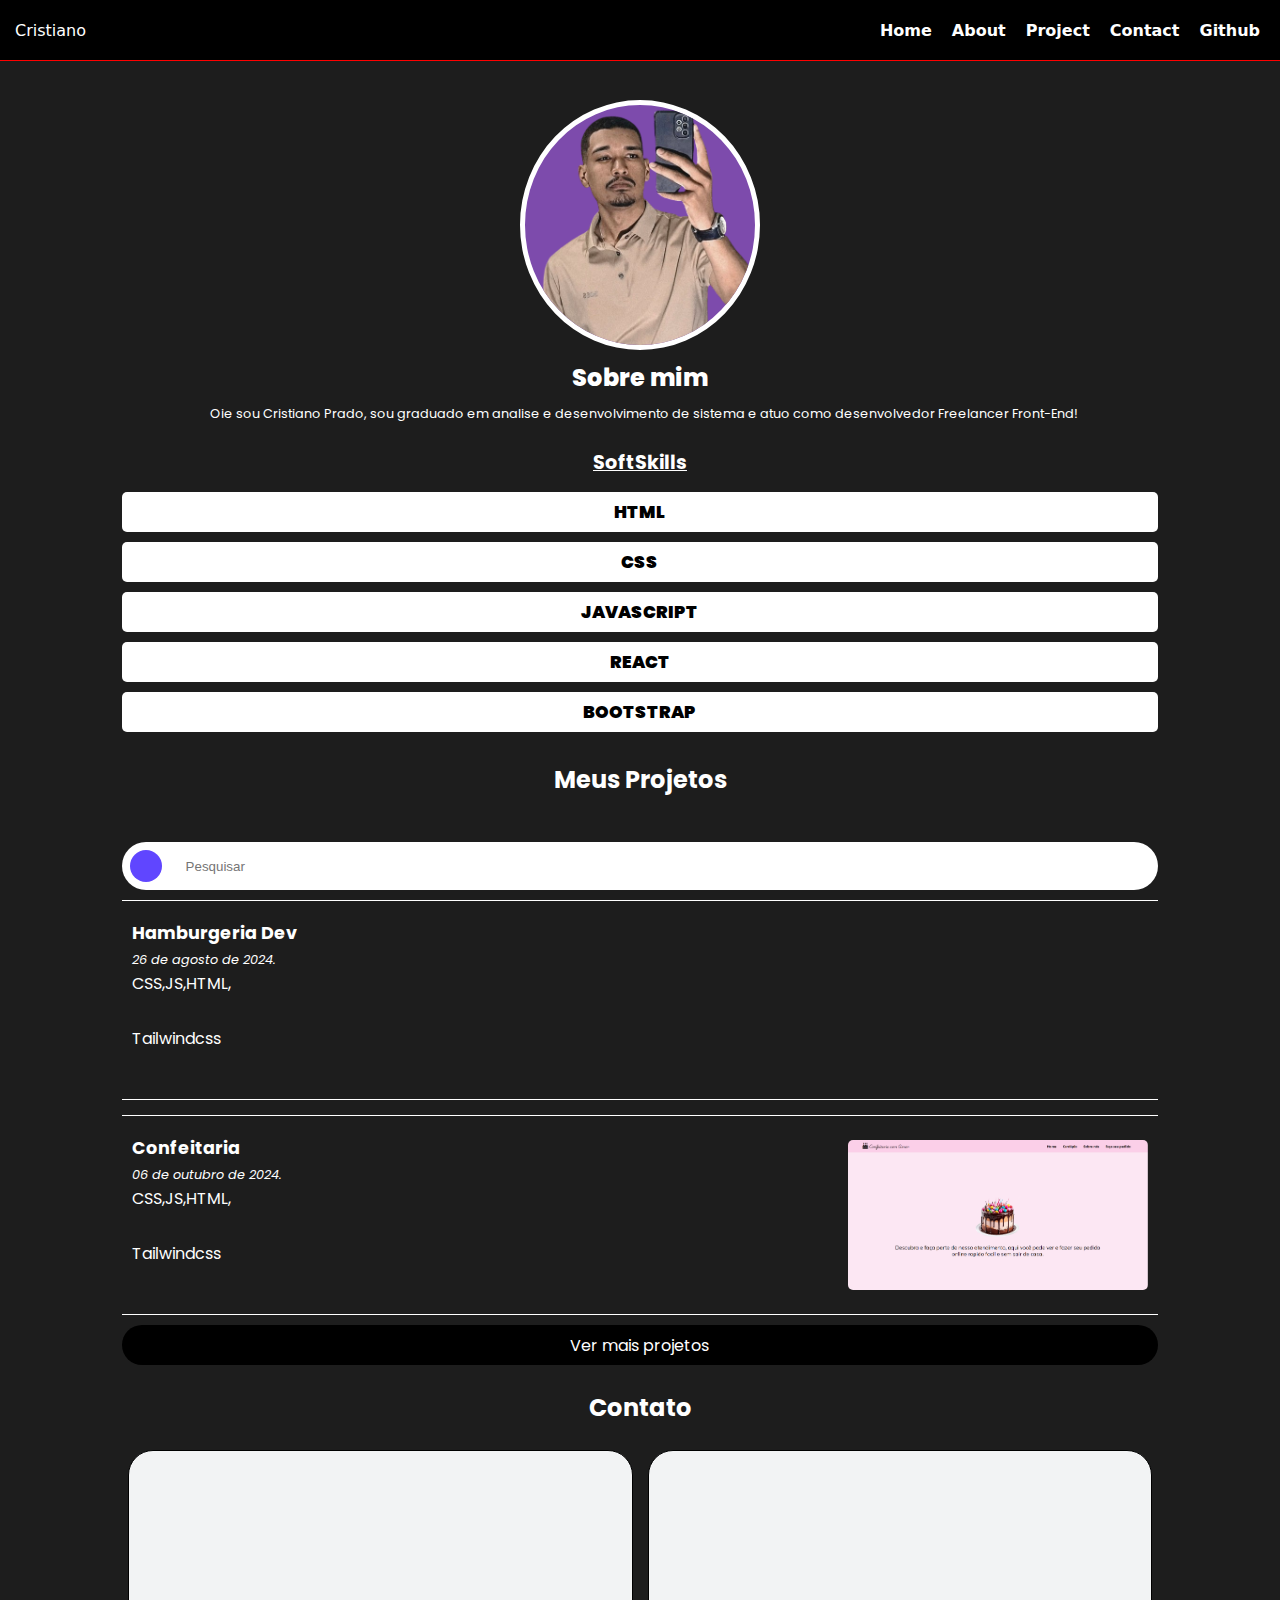
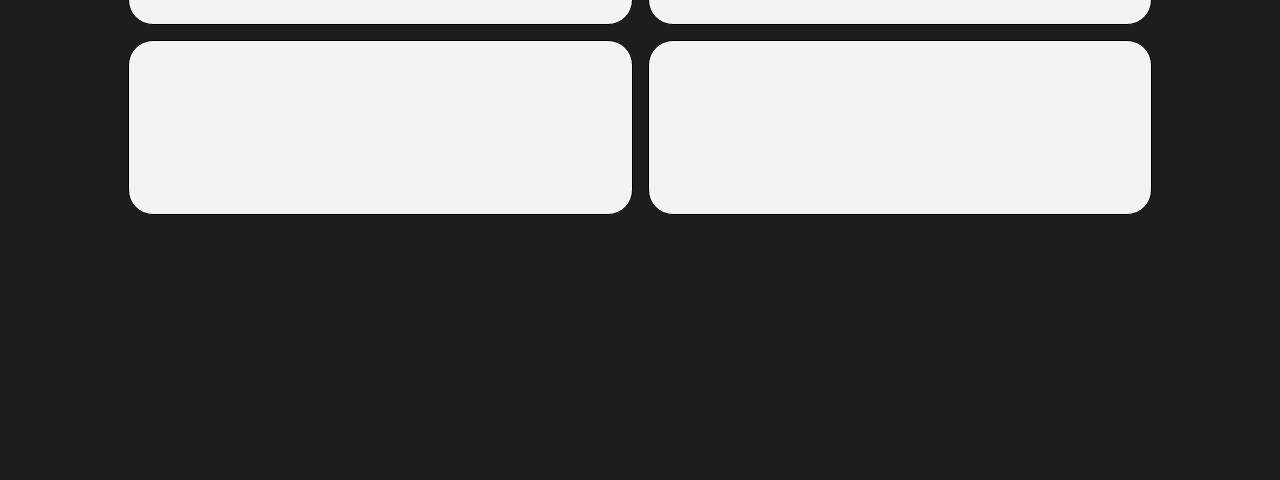
<file: index.html>
<!DOCTYPE html>
<html lang="pt-br">
<head>
    <meta charset="UTF-8">
    <meta name="viewport" content="width=device-width, initial-scale=1.0">
    <link rel="stylesheet" href="/src/styles/style.css">
    <link rel="stylesheet" href="/src/styles/global.css">
    <link rel="stylesheet" href="https://cdnjs.cloudflare.com/ajax/libs/font-awesome/6.6.0/css/all.min.css" integrity="sha512-Kc323vGBEqzTmouAECnVceyQqyqdsSiqLQISBL29aUW4U/M7pSPA/gEUZQqv1cwx4OnYxTxve5UMg5GT6L4JJg==" crossorigin="anonymous" referrerpolicy="no-referrer" />
    <link rel="shortcut icon" href="/src/img/favicon.ico" type="image/x-icon">
    <title>Cristiano | Prado</title>
</head>
<body>
    <header class="header">
        <nav class="navbar">
            <div class="fixed-nav">
                <a href="#" class="logo link">Cristiano</a>
                <div class="mobile">
                    <div class="linha" id="line1"></div>
                    <div class="linha" id="line2"></div>
                    <div class="linha" id="line3"></div>
                </div>
            </div>
            <ul class="list">
                <li class="item"><a href="#home" class="links">Home</a></li>
                <li class="item"><a href="#sobre" class="links">About</a></li>
                <li class="item"><a href="#projetos" class="links">Project</a></li>
                <li class="item"><a href="#contato" class="links">Contact</a></li>
                <li class="item"><a href="https://github.com/Cris-Prado/Hamburgeria-Dev" target="_blank" class="links">Github</a></li>

            </ul>
        </nav>
    </header>
    <main class="main">
        <div id="home"></div>
        <section class="intro">
            <div class="infos">
                <img src="/src/img/Cristiano-foto-removebg-preview.png" alt="Cristiano" class="foto-perfil">
                <h2 class="titex1" id="sobre">Sobre mim</h2>
                <p class="pg1">Oie sou Cristiano Prado, sou graduado em analise e desenvolvimento de sistema e atuo como desenvolvedor Freelancer Front-End!</p>
            </div><br>
            <div class="infoskill">
                <span class="pg2"><b><u>SoftSkills</u></b></span>
                <div class="box-info">
                    <div class="info-grup-box">
                        <i class="fa-brands fa-html5 lingICo"></i>
                        <span class="pg3">Html</span>
                    </div>
                    <div class="info-grup-box">
                        <i class="fa-brands fa-css3-alt lingICo"></i>
                        <span class="pg3">css</span>
                    </div>
                    <div class="info-grup-box">
                        <i class="fa-brands fa-js lingICo"></i>
                        <span class="pg3">Javascript</span>
                    </div>
                    <div class="info-grup-box">
                        <i class="fa-brands fa-react lingICo"></i>
                        <span class="pg3">React</span>
                    </div>
                    <div class="info-grup-box">
                        <i class="fa-brands fa-bootstrap lingICo"></i>
                        <span class="pg3">bootstrap</span>
                    </div>
                </div>
            </div>
        </section><br>
        <section class="projetos">
            <h2 class="titext1" id="projetos">Meus Projetos</h2><br>

            <div class="input-group">
                <div class="input-icon">
                    <i class="fa-solid fa-magnifying-glass"></i>
                </div>
    
                <input type="text" name="search" id="search" class="input-field" placeholder="Pesquisar">
            </div>
            

            <ul class="item-sear">
                <li class="boxGrup">
                    <div class="textobox">
                        <div class="texts">
                            <h3 class="tl1">Hamburgeria Dev</h3>
                            <span class="tl2-date"><em>26 de agosto de 2024.</em></span>
                        </div>
                
                        <div class="lg">
                            <span>CSS</span>,
                            <span>JS</span>,
                            <span>HTML</span>,
                            <span>Tailwindcss</span>
                        </div>
                    </div>
                    <div class="img-grupo-box">

                    </div>
                </li>

                <li class="boxGrup">
                    <div class="textobox">
                        <div class="texts">
                            <h3 class="tl1">Confeitaria</h3>
                            <span class="tl2-date"><em>06 de outubro de 2024.</em></span>
                        </div>
                
                        <div class="lg">
                            <span>CSS</span>,
                            <span>JS</span>,
                            <span>HTML</span>,
                            <span>Tailwindcss</span>
                        </div>
                    </div>
                    <div class="img-grupo-box">
                        <img src="/src/img/confeitaria.png" alt="">
                    </div>
                </li>

                <li id="no_results">
                    <p>Nenhum resultado encontrado</p>
                </li>
            </ul>

            <div class="anc-pg"><a href="/projetos.html">Ver mais projetos</a></div>
        </section><br>
        <section class="contato" id="contato">
            <h2 class="titext1">Contato</h2><br>
            <div class="card-box">
                <div class="card"></div>
                <div class="card"></div>
                <div class="card"></div>
                <div class="card"></div>
            </div><br><br><br>
        </section>
    </main>
    <script src="/src/config/js/MenuToogle.js"></script>
</body>
</html>
</file>
<file: src/styles/style.css>
.header{
    width: 100%;
    position: fixed;
    align-items: center;
    justify-content: center;

    display: flex;
    align-items: center;
    justify-content: space-between;
    padding: 10px;

    background-color: var(--black);
    color: rgb(255, 255, 255);    border-bottom: 1px solid red;
    border-bottom: 1px solid red;

}

.link{
    font-family: system-ui, -apple-system, BlinkMacSystemFont, 'Segoe UI', Roboto, Oxygen, Ubuntu, Cantarell, 'Open Sans', 'Helvetica Neue', sans-serif;
    font-weight: 400;
}

.list{
    list-style: none;
    display: flex;
    font-family: system-ui, -apple-system, BlinkMacSystemFont, 'Segoe UI', Roboto, Oxygen, Ubuntu, Cantarell, 'Open Sans', 'Helvetica Neue', sans-serif;
    font-weight: 700;
}

.item, .links, .link{
    color: var(--white);
    padding: 5px;
    text-decoration: none;
}

.links:hover{
    opacity: 30%;
}

.navbar{
    display: flex;
    width: 100%;
    align-items: center;
    justify-content: space-between;
}

/* Menu Mobile */
.mobile{
    display: none;
}

.fixed-nav{
    display: flex;
    align-items: center;
    min-height: 40px;
}

@media (max-width: 720px) {
    .mobile{
        height: 30px;
        width: 30px;
        border-radius: 5px;
        position: absolute;
        display: flex;
        flex-direction: column;
        justify-content: space-around;
        right: 25px;
        cursor: pointer;
    }

    .linha{
        background-color: white;
        border: 2px solid white;
        border-radius: 5px;
        transition: all 0.2s;

    }

    .active #line1{
        position: relative;
        top: 10px;
        transform: rotate(45deg);
        transition: all 0.2s;
    }
    .active #line2{
        opacity: 0;
    }
    .active #line3{
        position: relative;
        bottom: 10px;
        transform: rotate(315deg);
        transition: all 0.2s;
    }

    .list{
        flex-direction: column;
        justify-content: start;
        margin: 0 0 0 -10px ;
        display: none;
        transition: all 0.4s;
        display: flex;
        position: absolute;
        top: 60px;
        left: -300px;
        width: 55vw;
        height: 100vh;
    }

    .list.active{
        position: absolute;
        top: 60px;
        left: 10px;
        border-right: 1px solid red;
        background-color: rgb(0, 0, 0);
        transition: all 0.4s;
    }

    .item{
        margin: 10px 0;
    }

    .list.bt-item{
        width: 90%;
        display: flex;
        align-items: center;
        justify-content: center;
    }

    .bt-item{
        display: flex;
        width: 100%;
        height: 110%;
        position: absolute;
        bottom: -250px;
        text-align: center;
        align-items: center;
        justify-content: center;

    }

    .links-bt{
        border: 1px solid white;
        border-radius: 5px;
        cursor: pointer;
        width: 90%;
    }
    
    .links-bt:hover{
        opacity: 100%;
    }

    .card-box{
        display: grid;
        grid-template-columns: repeat(3, 1fr);
        grid-template-rows: repeat(3, 200px);
    }

}

/*Fim do Menu Mobile */
.main{
    display: flex;
    background-color: var(--black);
    background-size: cover;
    background-position: 100% 100%;
    background-color: rgb(29, 29, 29);
    background-blend-mode: darken;
    color: white;
    width: 100%;
    min-height: 100dvh;
    justify-content: center;
    flex-direction: column;
    align-items: center;
    font-family: "Poppins", sans-serif;

}

.intro{
    display: flex;
    align-items: center;
    flex-direction: column;
    margin-top: 100px;
    width: 90%;
}

.infos{
    width: 100%;
    display: flex;
    align-items: center;
    flex-direction: column;
}

.foto-perfil{
    border: 5px solid white;
    border-radius: 50%;
    height: 250px;
    background-color: rgb(125, 75, 172);
}

.titex1{
    font-weight: 800;
    color: white;
    margin: 10px 0;
}

.infoskill{
    width: 90%;
    display: flex;
    flex-direction: column;
    gap: 10px;
    align-items: center;
}

.box-info{
    width: 100%;
    display: flex;
    flex-direction: column;
    justify-content: center;
    align-items: center;
}

.info-grup-box{
    display: flex;
    align-items: center;
    justify-content: center;
    font-size: 1.2rem;
    background-color: white;
    color: black;
    border-radius: 5px;
    height: 40px;
    width: 100%;
    margin: 5px;
}

.lingICo{
    font-size: 25px;
}

.projetos{
    display: flex;
    flex-direction: column;
    align-items: center;
    justify-content: center;
    width: 90%;
    gap: 10px;
}


.boxGrup{
    display: flex;
    align-items: center;
    justify-content: space-between;
    height: 200px;
    width: 90%;
    border-top: 1px solid white;
    border-bottom: 1px solid white;
    padding: 10px;
}

.textobox{
    height: 90%;
    display: flex;
    flex-direction: column;
    justify-content: center;
}


.tl1{
    font-size: 1.1rem;
}

.tl2-date{
    font-size: 0.8rem;
}

.lg{
    display: flex;
    flex-wrap: wrap;
    width: 90%;
    height: 100%;
}

.img-grupo-box{
    height: 150px;
    width: 300px;
    background-blend-mode: darken;
    cursor: pointer;
}

.img-grupo-box img:hover{
    background-color: rgba(0, 0, 0, 0.829);
    transition: all 0.2s;
}

.img-grupo-box img{
    height: 100%;
    border-radius: 5px;
    width: 100%;
}
.anc-pg{
    cursor: pointer;
    width: 90%;
    height: 40px;
    border-radius: 50px;
    background-color: black;
    text-align: center;
    display: flex;
    align-items: center;
    justify-content: center;
}

.anc-pg a{
    display: flex;
    align-items: center;
    justify-content: center;
    color: white;
    text-decoration: none;
    width: 100%;
    height: 100%;
}

.contato{
    display: flex;
    flex-direction: column;
    justify-content: center;
    align-items: center;
    width: 100%;
}

.card-box{
    width: 80%;
    display: grid;
    grid-template-columns: repeat(2, 1fr);
    grid-template-rows: repeat(3, 175px);
    gap: 15px;
}

.card{
    background-color: #f2f3f4;
    border: 1px solid black;
    padding: 35px;
    border-radius: 25px;
}

.input-group{
    display: flex;
    align-items: center;
    background-color: #fff;
    padding: 8px 16px 8px 8px;
    border-radius: 24px;
    gap: 24px;
    width: 90%;
}

.input-icon{
    display: flex;
    align-items: center;
    justify-content: center;
    border-radius: 100%;
    min-width: 32px;
    min-height: 32px;
    background-color: #6046ff;
    color: #ffff;
}

.input-field{
    width: 100%;
    border: none;
    background-color: transparent;
}

.input-field:focus{
    outline: none;
}


.item-sear{
    display: flex;
    width: 100%;
    justify-content: center;
    flex-direction: column;
    align-items: center;
    gap: 15px 0;
}

#no_results{
    display: none;
    text-align: center;
    list-style: none;
}
</file>
<file: src/styles/global.css>
@import url('https://fonts.googleapis.com/css2?family=Playwrite+BE+WAL:wght@100..400&family=Poppins:ital,wght@0,100;0,200;0,300;0,400;0,500;0,600;0,700;0,800;0,900;1,100;1,200;1,300;1,400;1,500;1,600;1,700;1,800;1,900&family=Roboto:ital,wght@0,100;0,300;0,400;0,500;0,700;0,900;1,100;1,300;1,400;1,500;1,700;1,900&display=swap');

:root{
    --black: black;
    --white: white;
    --slate50:  #f8fafc;
    --slate900: #0f172a;
    --slate950: #020617;

    --zinc50:#fafafa;
    --zinc900:#18181b;
    --zinc950:#09090b;

    --Yellow900: #713f12;
    --Yellow950: #422006;
}

*{
    margin: 0;
    padding: 0;
    box-sizing: border-box;
}

html{
    scroll-behavior: smooth;
}

.pg1{
    font-family:'Poppins', sans-serif;
    font-size: 80%;
    text-indent: 0.5em;
    text-align: center;
}

.pg2{
    font-family:'Poppins', sans-serif;
    font-size: 1.2rem;
    text-align: center;
}

.pg3{
    font-family:'Poppins', sans-serif;
    font-size: 90%;
    color: black;
    font-weight: 900;
    padding: 10px;
    text-transform: uppercase;
}

.pg3:hover{
    text-decoration: underline 2px red;
}

input:-webkit-autofill {
    -webkit-box-shadow: 0 0 0px 1000px white inset; /* Remover autocomplete azul dos inputs */
}
</file>
